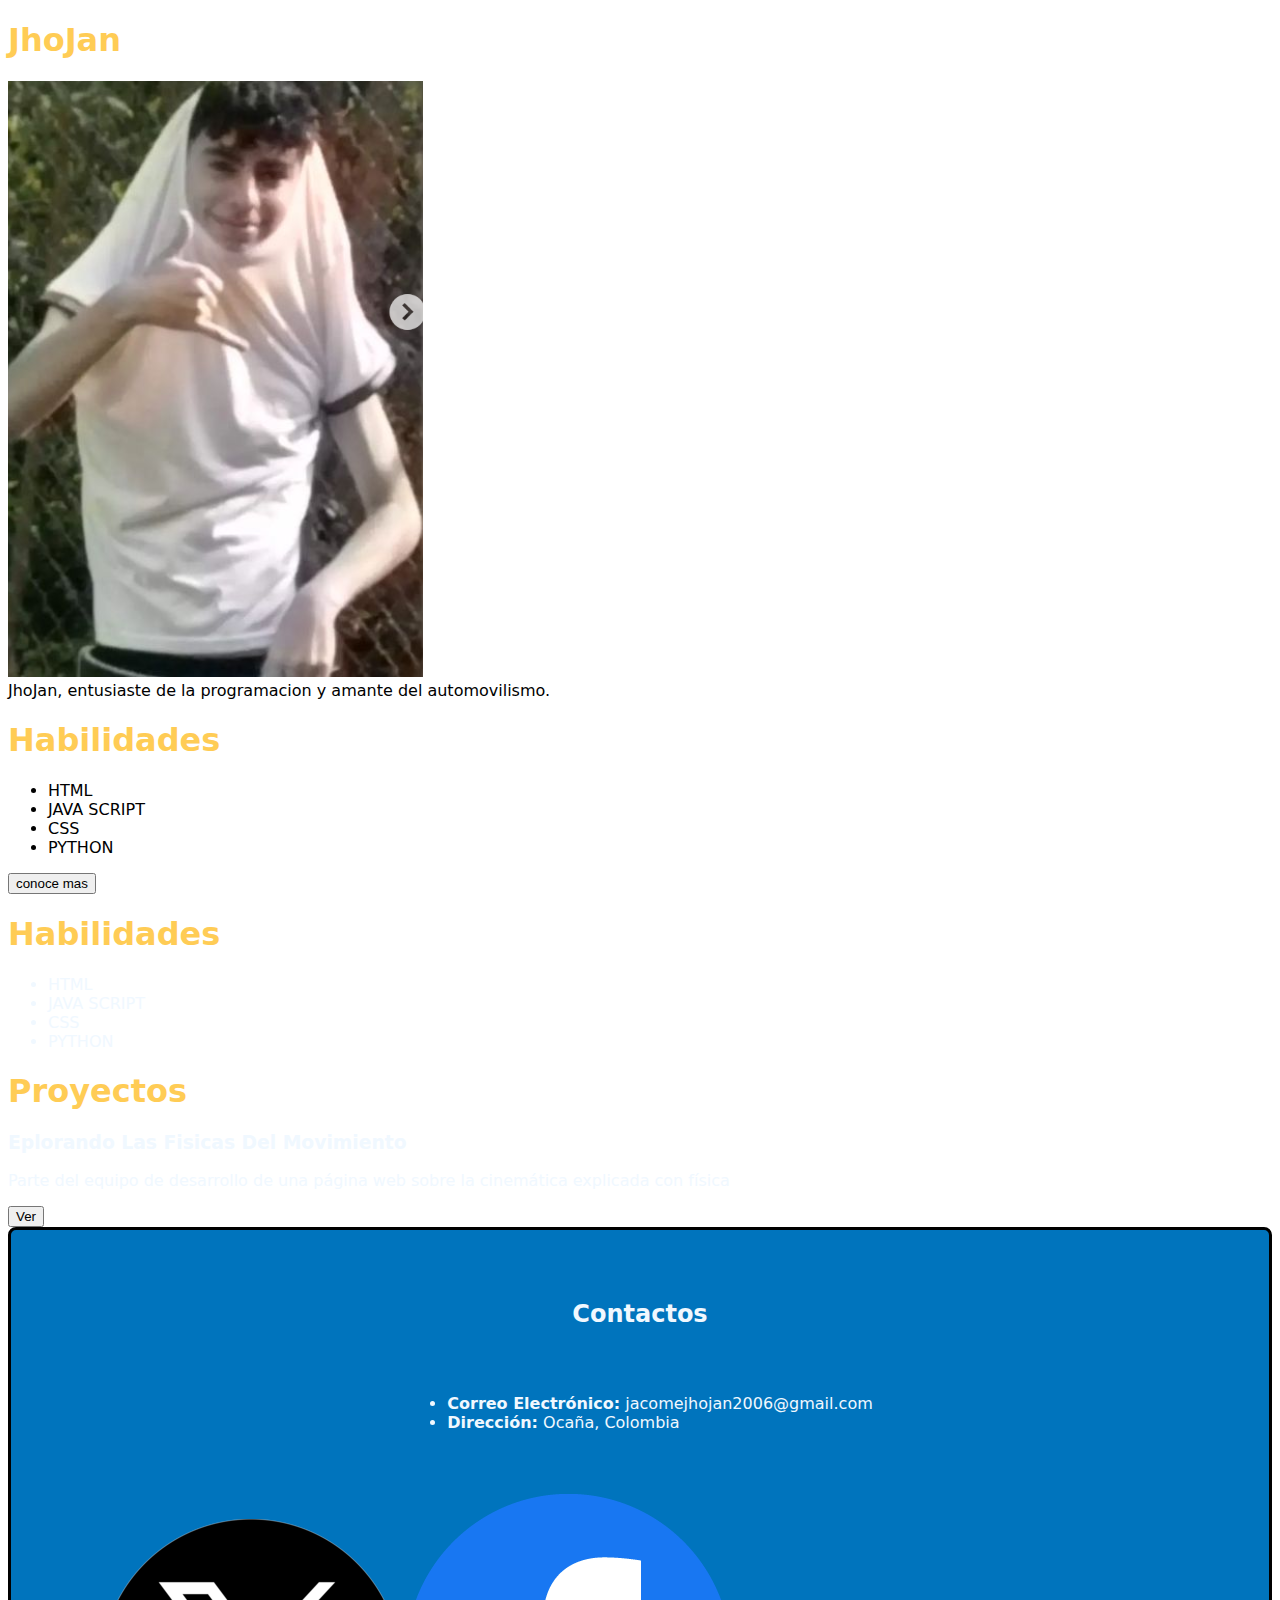
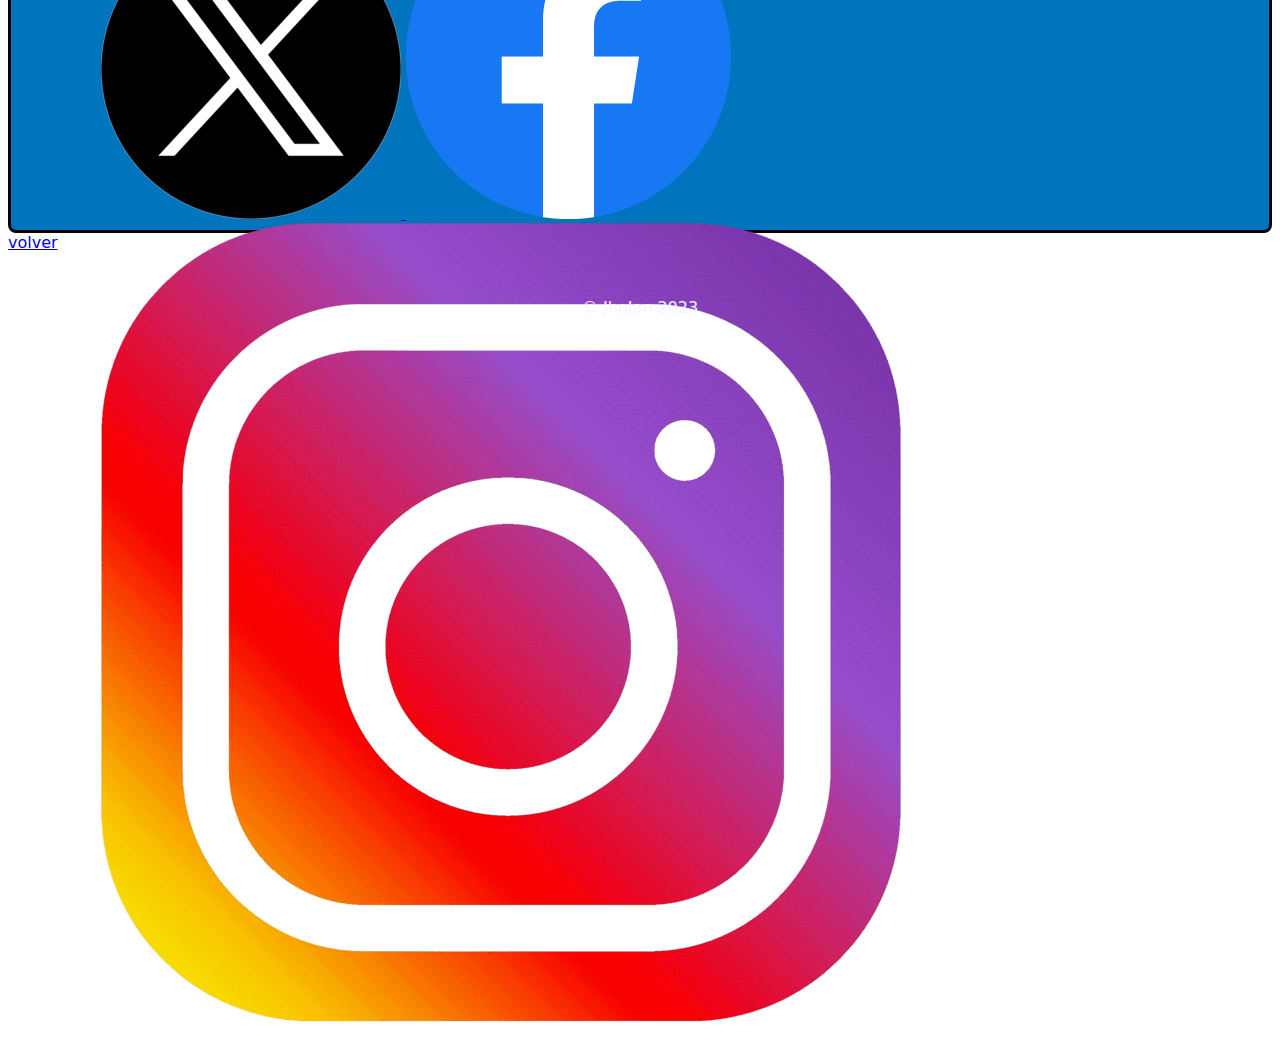
<file: ConoceMas.html>
<!DOCTYPE html>
<html lang="es">
<head>
  <meta charset="utf-8"/>
  <meta name="author" content="jhojan">
  <meta name="descripcion" content="portafolio">
  <meta name="viewport" content="width=device-width, initial-scale=1.0">
  <title>Mi página web</title>
  <link rel="stylesheet" href="style.css">
  <link rel="stylesheet" href="section.css">
</head>
<body>
  
  <section class="full-screen inicio">
    <header>
      <h1>JhoJan</h1>
      <div class="yo"><img id="imgpokemon" src="img/Captura de pantalla 2023-08-28 132000.png"></div>
      <div class="descripcion">JhoJan, entusiaste de la programacion y amante del automovilismo.</div>
      <h1>Habilidades</h1>
        <ul>
          <li>HTML</li>
          <li>JAVA SCRIPT</li>
          <li>CSS</li>
          <li>PYTHON</li>
        </ul>
      <button id="enviar">conoce mas</button>
    </header>
  </section>
  
  <section id="habilidades" class="full-screen">
    <div class="habilidades">
      <h1>Habilidades</h1>
      <ul>
        <li>HTML</li>
        <li>JAVA SCRIPT</li>
        <li>CSS</li>
        <li>PYTHON</li>
      </ul>
    </div>
  </section>

  <section id="proyectos" class="full-screen">
    <div class="proyectos">
      <h1>Proyectos</h1>  
      <div class="card">
        <h3>Eplorando Las Fisicas Del Movimiento</h3>
        <p>Parte del equipo de desarrollo de una página web sobre la cinemática explicada con física</p>
        <button href="https://jhojan206.github.io/EFM" id="enviar">Ver</button>
      </div>
    </div>
  </section>

  <section id="contacto" class="full-screen">
    <div class="contacto">
      <h2>Contactos</h2>
      <ul>
        <li><strong>Correo Electrónico:</strong> jacomejhojan2006@gmail.com</li>
        <li><strong>Dirección:</strong> Ocaña, Colombia</li>
      </ul>
      <div>
        <nav class="social">
          <ul class="social_lista">
            <a href="https://twitter.com/JacomeMontejo" class="social_twitter">
              <img src="img/twitter.png" alt="Perfil de Twitter" />
            </a>
            <a href="https://www.facebook.com/jhojan.jacome.94" class="social_facebook">
              <img src="img/facebook.png" alt="Perfil de Facebook" />
            </a>      
            <a href="https://www.instagram.com/jhojan_jm/" class="social_instagram">
              <img src="img/Instagram.png" alt="Perfil de Instagram" />
            </a>
          </ul>
        </nav>
      </div>
    </div>
  </section>

  <a href="index.html">volver</a>

  <footer>
    <div class="footer">
      <p>&copy; JhoJan 2023</p>
    </div>
  </footer>

<script src="index.js"></script>
</body>
</html>
</file>
<file: style.css>
body{
    background-color: #fff;
    font-family: system-ui, -apple-system, BlinkMacSystemFont, 'Segoe UI', Roboto, Oxygen, Ubuntu, Cantarell, 'Open Sans', 'Helvetica Neue', sans-serif;
}
h1{
    color: #fc5;
}
a:hover{
    outline: solid 2px #ff0000;
}
a:active{
    outline: solid 2px rgb(38, 0, 255);
}
.box{
    height: 300px;
    width: 300px;
    background-color: #fc5;
    border: solid #ff0000 10px;
    margin: 10px;
    box-sizing: border-box; /*todo mide lo del height y el width*/
}
</file>
<file: section.css>
.proyectos{
    color: aliceblue;
}
.habilidades{
    color: aliceblue;
}
.contacto{
    color: aliceblue;
    display: flex;
    align-items: center;
    flex-direction: column;
    gap: 30px;
    height: 500px;
    padding: 50px;
    background-color: #0074bd;
    border: solid #000000;
    border-radius: 8px;
}
footer{
    margin-top: 30px;
    color: aliceblue;
    display: flex;
    justify-content: center;
}
</file>
